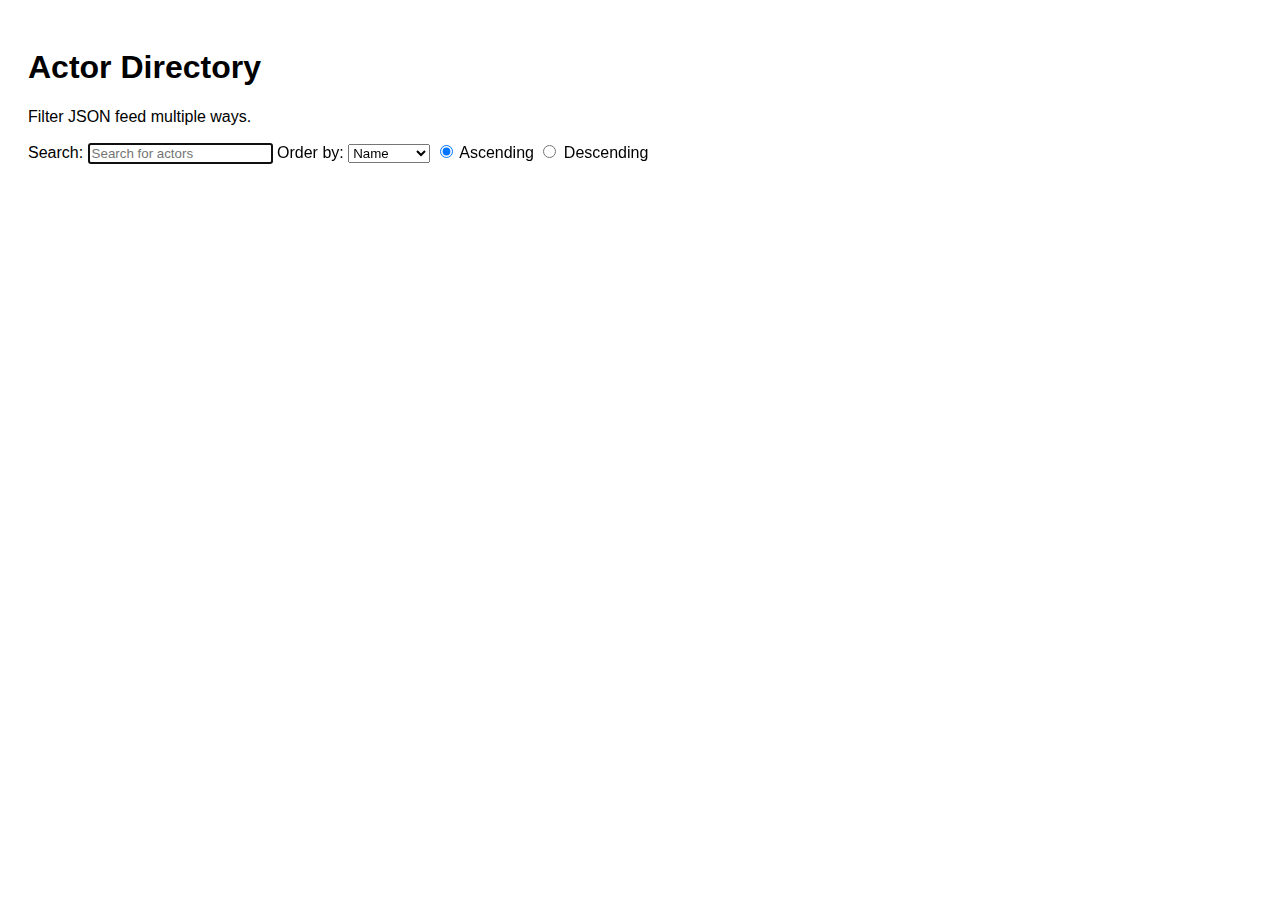
<file: index.html>
<!doctype html>
<html lang="en" ng-app="myApp">
<head>
	<meta http-equiv="X-UA-Compatible" content="IE=11" />
	<meta charset="UTF-8">
	<title>Angular Demo</title>
	<script src="lib/angular/angular.js"></script>
	<script src="lib/angular/angular-route.js"></script>

	<script src="js/app.js"></script>
	<script src="js/controllers.js"></script>
	<link rel="stylesheet" href="css/style.css">
	<script>
		function checkEmpty(){
			var txtBx = document.getElementById("actorfilter").value;
			if(txtBx == "") {
				document.getElementById("actors").style.display = "none";
			}
			else{
				document.getElementById("actors").style.display = "block";
			}
		}
	</script>
</head>
<body>

<div class="main" ng-view></div>

</body>
</html>
</file>
<file: css/style.css>
body {
	font-family: Verdana, Geneva, Tahoma, sans-serif;
}

section {
	padding: 20px;
}

a:link {color: black;}
a:visited {color: black;}
a:hover {color: black;}
a:active {color: black;}

.cf:before,
.cf:after {
	content: " ";
	display: table;
}

.cf:after{
	clear:both;
}

ul {
	list-style:none;
}
h2 {
	margin-bottom:0;
	padding-bottom:0;
	margin-top: 5px;
	font-size: 1.2em;
}
h3 {
	margin-top:0;
	padding-top:0;
}

.actorlist {
	width: 300px;
	background: #FDF6E3;
	padding-left: 0;
	margin-left: 50px;
}

.actorlist li {
	margin: 0;
	padding: 10px 10px 0 10px;
	border-bottom: 1px dotted black;
	opacity: .9;
	-webkit-transition: all 0.3s ease-out;
	-moz-transition: all 0.3s ease-out;
	-o-transition: all 0.3s ease-out;
	transition: all 0.3s ease-out;
}

.actorlist a {
	display: block;
	text-decoration: none;
}

.actorlist li:hover {
	background: #FDF6E3;
	opacity: 1;
	-webkit-transform: scale(1.2);
	-moz-transform: scale(1.2);
	-o-transform: scale(1.2);
	transform: scale(1.2);
	
}

li.actor p {
	margin: 0 auto 17px;
}


.btn {
	padding: 10px;
	border-radius: 6px;
	background-color: #C98E7B;
	display: inline-block;
	width: 160px;
	text-align: center;
}

a.btn {
	text-decoration: none;
}

.thumbnail {
	float: left;
	padding-right: 10px;
	padding-top: 6px;
	padding-bottom: 18px;
}


.detailimage {
	float:left;
	padding-right: 10px;
}

div.actor {
	width: 820px;
}

div.actor h1 {
	margin-bottom:0;
}

div.actor div.info {
	margin-top: 25px;
}

div.info {
	padding: 0 0 0 10px;
}

div.flickrinfo {
	padding: 10px;
}
</file>
